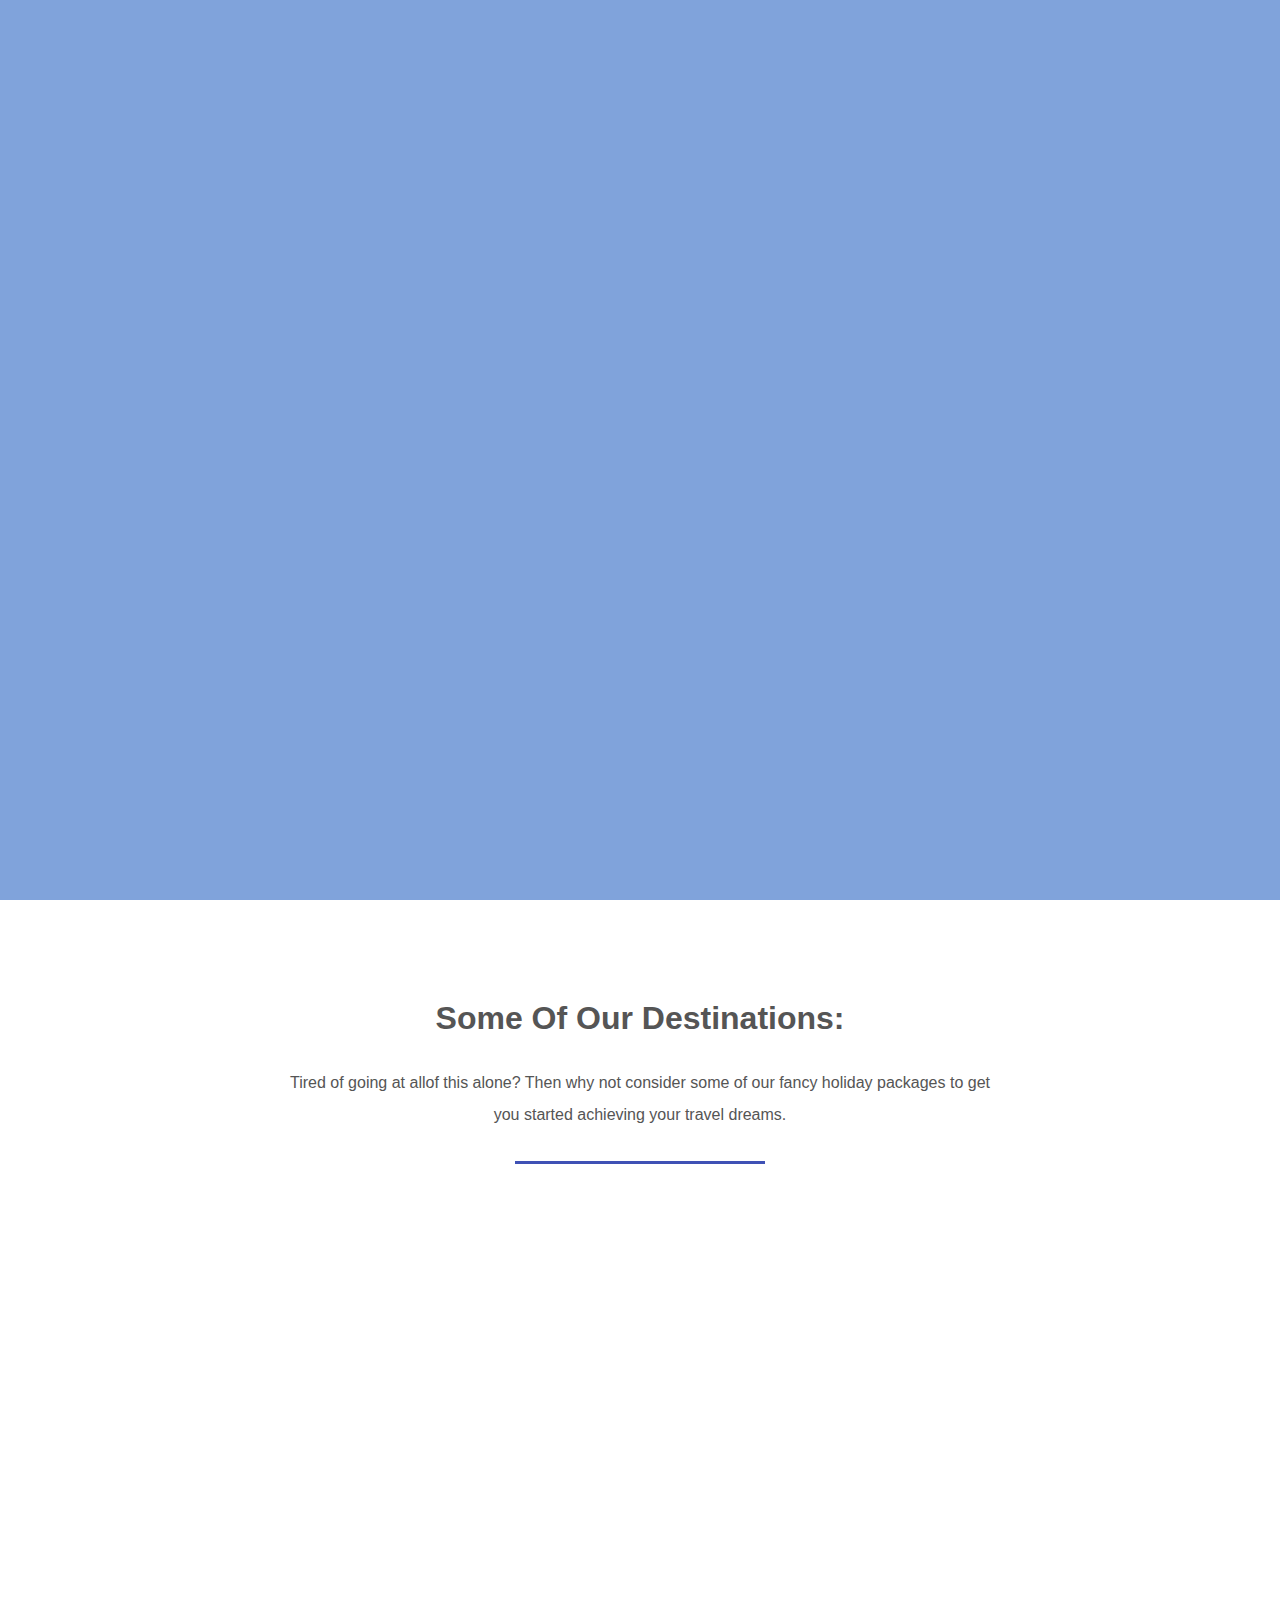
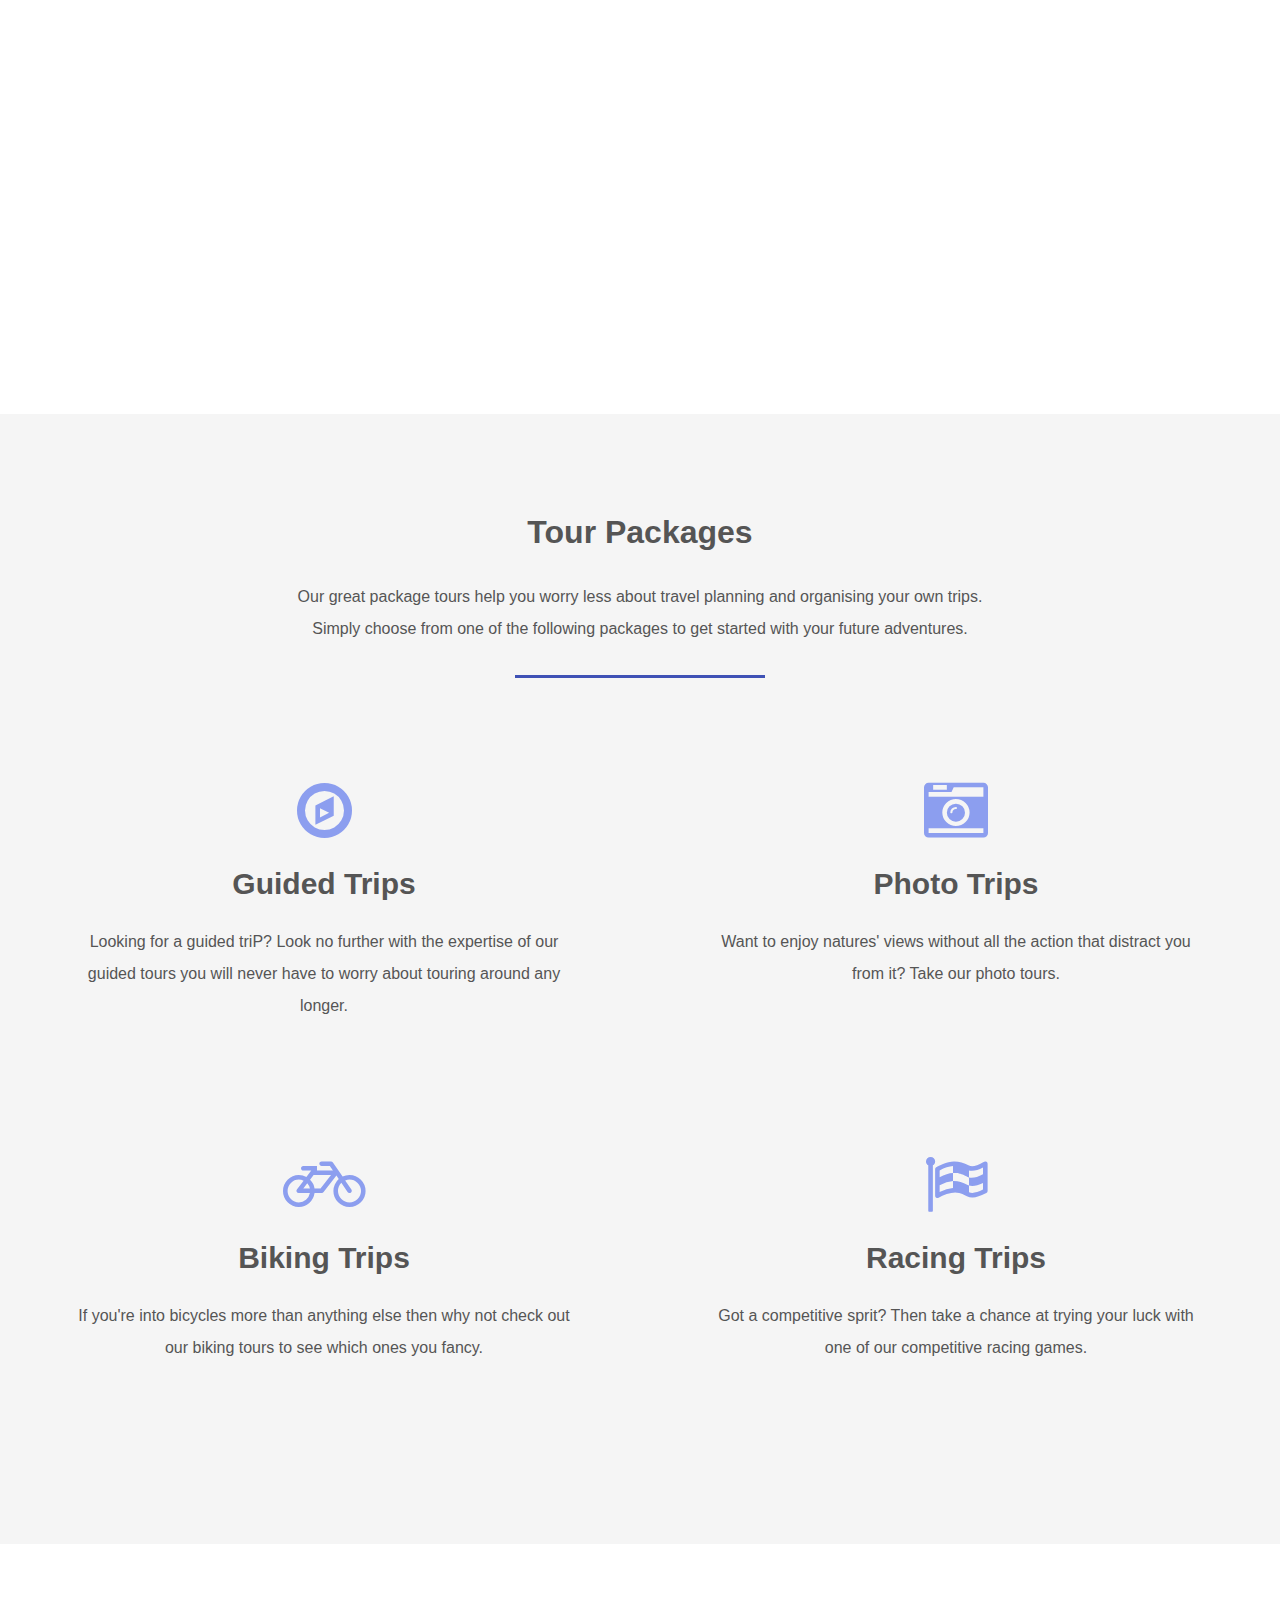
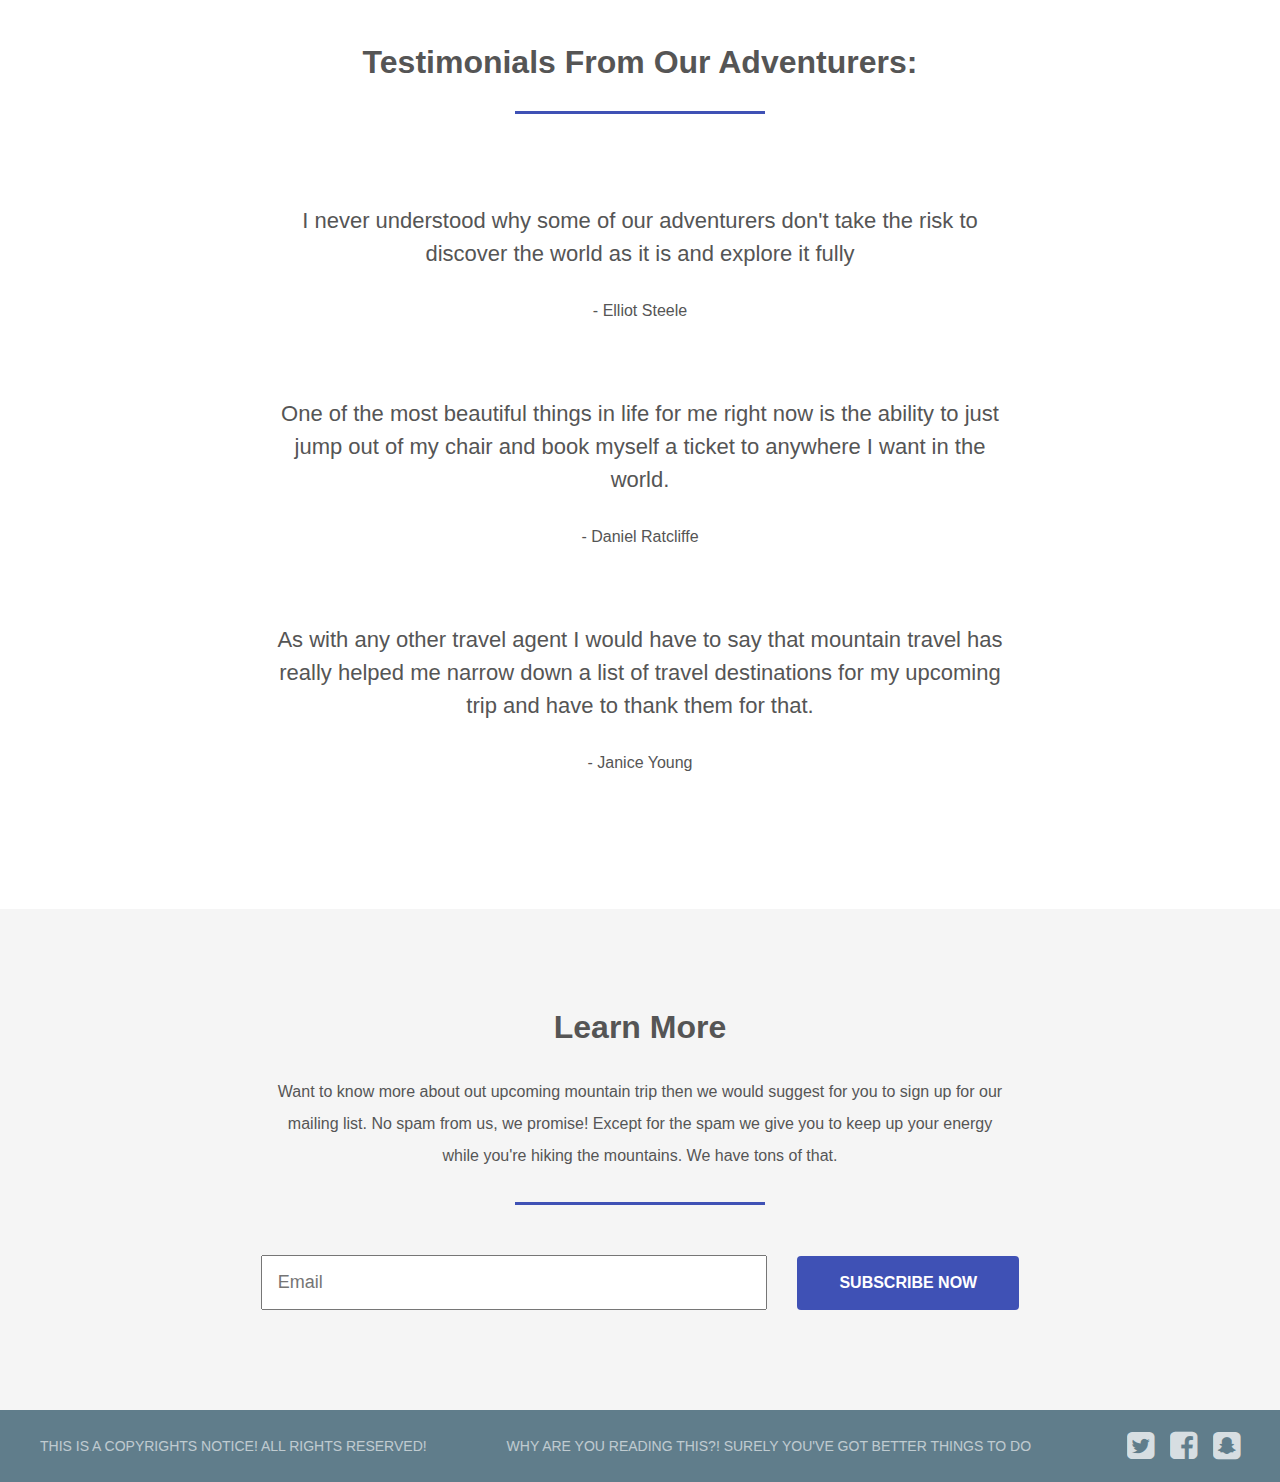
<file: CSS Flexbox - Mountain Travel Website/index.html>
<!DOCTYPE html>
<!-- 
Programmer: Ali Parandeh
A live webpage can be found here: https://codepen.io/aparandeh/pen/gQGbNP 
-->
<html lang="en">
<head>
    <meta charset="UTF-8">
    <meta name="viewport" content="width=device-width, initial-scale=1.0">
    <meta http-equiv="X-UA-Compatible" content="ie=edge">
    <title>Mountain Travel Website</title>
    <link rel="stylesheet" href="https://cdnjs.cloudflare.com/ajax/libs/font-awesome/4.7.0/css/font-awesome.min.css">
    <link rel="stylesheet" href="styles.css">
</head>
<body>
<header>
        <h2><a href="#">Mountain Travel</a></h2>
        <nav>
            <li><a href="#">Tours</a></li>
            <li><a href="#">About</a></li>
            <li><a href="#">Contact</a></li>
        </nav>
    </header>
    
    <section class="hero">
        <div class="background-image" style="background-image: url(https://preview.ibb.co/j5o4x0/main.jpg);"></div>
        <div class="hero-content-area">
            <h1>Mountain Travel</h1>
            <h3>An unmissable adventure tours around the world</h3>
            <a href="#" class="btn">Contact Us</a>
        </div>
        
    </section>
    
    <section class="destinations">
        <h3 class="title">Some of our destinations:</h3>
        <p>Tired of going at allof this alone? Then why not consider some of our fancy holiday packages to get you started achieving your travel dreams.</p>
        <hr>
        <ul class="grid">
            <li class="small"  style="background-image: url(https://preview.ibb.co/gPcmAL/mountain1.jpg);"></li>
            <li class="large"  style="background-image: url(https://image.ibb.co/dgORAL/mountain2.jpg);"></li>
            <li class="large"  style="background-image: url(https://image.ibb.co/ebATPf/mountain3.jpg);"></li>
            <li class="small"  style="background-image: url(https://preview.ibb.co/knKzVL/mountain4.jpg);"></li>
        </ul>
    </section>
    
    <section class="packages">
        <h3 class="title">Tour Packages</h3>
        <p>Our great package tours help you worry less about travel planning and organising your own trips. Simply choose from one of the following packages to get started with your future adventures.</p>
        <hr>
        <ul class="grid">
            <li>
                <i class="fa fa-compass fa-4x"></i>
                <h4>Guided Trips</h4>
                <p>Looking for a guided triP? Look no further with the expertise of our guided tours you will never have to worry about touring around any longer.</p>
            </li>
            <li>
                <i class="fa fa-camera-retro fa-4x"></i>
                <h4>Photo Trips</h4>
                <p>Want to enjoy natures' views without all the action that distract you from it? Take our photo tours.</p>
            </li>
            <li>
                <i class="fa fa-bicycle fa-4x"></i>
                <h4>Biking Trips</h4>
                <p>If you're into bicycles more than anything else then why not check out our biking tours to see which ones you fancy.</p>
            </li>
            <li>
                <i class="fa fa-flag-checkered fa-4x"></i>
                <h4>Racing Trips</h4>
                <p>Got a competitive sprit? Then take a chance at trying your luck with one of our competitive racing games.</p>
            </li>
        </ul>
    </section>
    
    <section class="testimonials">
        <h3 class="title">Testimonials from our adventurers:</h3>
        <hr>
        <p class="quote">I never understood why some of our adventurers don't take the risk to discover the world as it is and explore it fully</p>
        <p class="author">- Elliot Steele</p>
        <p class="quote">One of the most beautiful things in life for me right now is the ability to just jump out of my chair and book myself a ticket to anywhere I want in the world.</p>
        <p class="author">- Daniel Ratcliffe</p>
        <p class="quote">As with any other travel agent I would have to say that mountain travel has really helped me narrow down a list of travel destinations for my upcoming trip and have to thank them for that.</p>
        <p class="author">- Janice Young</p>
    </section>
    
    <section class="contact">
        <h3 class="title">Learn More</h3>
        <p>Want to know more about out upcoming mountain trip then we would suggest for you to sign up for our mailing list. No spam from us, we promise! Except for the spam we give you to keep up your energy while you're hiking the mountains. We have tons of that.</p>
        <hr>
        <form action="#">
            <input type="email" placeholder="Email">
            <a href="#" class="btn">Subscribe Now</a>
        </form>
    </section>
    
    <footer>
        <p>This is a copyrights notice! All rights reserved!</p>
        <p>Why are you reading this?! Surely you've got better things to do</p>
        <ul>
            <li><a href="#"><i class="fa fa-twitter-square fa-2x"></i></a></li>
            <li><a href="#"><i class="fa fa-facebook-square fa-2x"></i></a></li>
            <li><a href="#"><i class="fa fa-snapchat-square fa-2x"></i></a></li>
        </ul>
    </footer>
</body>
</html>
</file>
<file: CSS Flexbox - Mountain Travel Website/styles.css>
@import url('https://fonts.googleapis.com/css?family=Quicksand');

/* Genral Styles */
* 
{
    margin: 0;
    padding: 0;
    box-sizing: border-box;
}

html
{
    font: normal 16px sans-serif;
    color: #555;
}

nav, ul
{
    list-style: none;
}

a 
{
    text-decoration: none;
    opacity: 0.75;
    color: #fff;
}

a:hover
{
    opacity: 1;
}

@media (max-width: 800px)
{
    section 
    {
        padding: 50px 20px;
    }
}

/* Header Styles */
header
{
    position: absolute;
    width: 100%;
    display: flex;
    justify-content: space-between;
    align-items: center;
    padding: 35px 100px 0;
    animation: 1s fadein 0.5s forwards;
    opacity: 0;
    color: #fff;
    z-index: 1;
}

@keyframes fadein
{
    100% 
    {
        opacity: 1;
    }
}

header h2 
{
    font-family: "Quicksand", sans-serif;
}

header nav
{
    display: flex;
    margin-right: -15px;
}

header nav li 
{
    margin: 0 15px;
}

a.btn
{
    border-radius: 4px;
    text-transform: uppercase;
    font-weight: bold;
    text-align: center;
    background-color: #3f51b5;
    opacity: 1;
}

section 
{
    display: flex;
    flex-direction: column;
    align-items: center;
    padding:100px 8px;
}

@media (max-width: 800px)
{
    header
    {
        padding: 20px 50px;
        flex-direction: column;
    }
    
    header h2
    {
        margin-bottom: 15px;
    }
}


/* HERO Styles */
.hero
{
    position: relative;
    justify-content: center;
    text-align: center;
    min-height: 100vh;
    color: #fff;
}

.hero .background-image {
    position: absolute;
    top: 0;
    left: 0;
    width: 100%;
    height: 100%;
    background-size: cover;
    z-index: -1;
    background-color: #80a3db;
}

.hero h1
{
    font: bold 60px "Open Sans", sans-serif;
    margin-bottom: 15px;
}

.hero h3
{
    font: normal 28px "Open Sans", sans-serif;
    margin-bottom: 40px;
}

.hero a.btn
{
    padding: 20px 46px;
}

.hero-content-area
{
    opacity: 0;
    margin-top: 100px;
    animation: 1s slidefade 1s forwards;
}

@keyframes slidefade 
{
    100%
    {
        opacity: 1;
        margin-top: 0;
    }
}

.grid
{
    width: 100%;
    display: flex;
    flex-wrap: wrap;
    justify-content: center;
}

hr 
{
    width: 250px;
    height: 3px;
    background-color: #3f51b5;
    border: 0;
    margin-bottom: 50px;
}

section p 
{
    max-width: 770px;
    line-height: 2;
    padding: 0 20px;
    text-align: center;
    margin-bottom: 30px;
}

section h3.title 
{
    text-transform: capitalize;
    font: bold 32px "Opens Sans", sans-serif;
    margin-bottom: 30px;
    text-align: center;
}

@media (max-width: 800px)
{
    .hero 
    {
        min-height: 600px;
    }
    
    .hero h1
    {
        font-size: 48px;
    }
    
    .hero h3
    {
        font-size: 24px;
    }
    
    .hero a.btn
    {
        padding: 15px 40px;
    }
}

/* Destination Slides */

.destinations .grid li 
{
    height: 350px;
    padding: 20px;
    background-clip: content-box;
    background-size: cover;
    background-position: center;
}

.destinations .grid li.small 
{
    flex-basis: 30%;
}

.destinations .grid li.large 
{
    flex-basis: 70%;
}

@media (max-width: 1100px)
{
    .destinations .grid li.small,
    .destinations .grid li.large
    {
        flex-basis: 50%;
    }
}


@media (max-width: 800px)
{
    .destinations .grid li.small,
    .destinations .grid li.large
    {
        flex-basis: 100%;
    }
}

/* excluding the hero section every other section to either have white or grey backgrounds */

section:not(.hero):nth-child(even)
{
    background: #f5f5f5;
}

/* Packages Section */
.packages .grid li
{
    padding: 50px;
    flex-basis: 50%;
    text-align: center;
}

.packages .grid li i
{
    color: #8c9eef;
}

.packages .grid li h4
{
    font-size: 30px;
    margin: 25px 0;
}

@media (max-width: 800px)
{
    .packages .grid li
    {
        flex-basis: 100%;
        padding: 20px;
    }
}

/* Testimonials Section */
.testimonials .quote 
{
    font-size: 22px;
    font-weight: 300;
    line-height: 1.5;
    margin: 40px 0 25px;
}

@media (max-width: 800px)
{
    .testimonials .quote
    {
        font-size: 18px;
        margin: 15px 0;
    }
    .testimonials .author
    {
        font-size: 14px;
    }
}


/* Contacts Section */
.contact form
{
    display: flex;
    align-items: center;
    justify-content: center;
    flex-wrap: wrap;
    width: 60%;
}

.contact form .btn
{
    padding: 18px 42px;
}

.contact form input
{
    padding: 15px;
    margin-right: 30px;
    font-size: 18px;
    color: #555;
    flex: 1;
}

@media (max-width: 1000px)
{
    .contact form input 
    {
        flex-basis: 100%;
        margin: 0 0 20px 0;
    }
}

/* Footer Section */

footer
{
    display: flex;
    align-items: center;
    justify-content: space-around;
    background-color: #607d8b;
    color: #fff;
    padding: 20px 0;
}

footer ul
{
   display: flex;
}

footer ul li
{
    margin-left: 16px;
}

footer p
{
    text-transform: uppercase;
    font-size: 14px;
    opacity: 0.6;
    align-self: center;
}

@media (max-width: 1100px)
{
    footer
    {
        flex-direction: column;
    }
    
    footer p
    {
        text-align: center;
        margin-bottom: 20px;
    }
    
    footer ul li
    {
        margin: 0 8px;
    }
}
</file>
